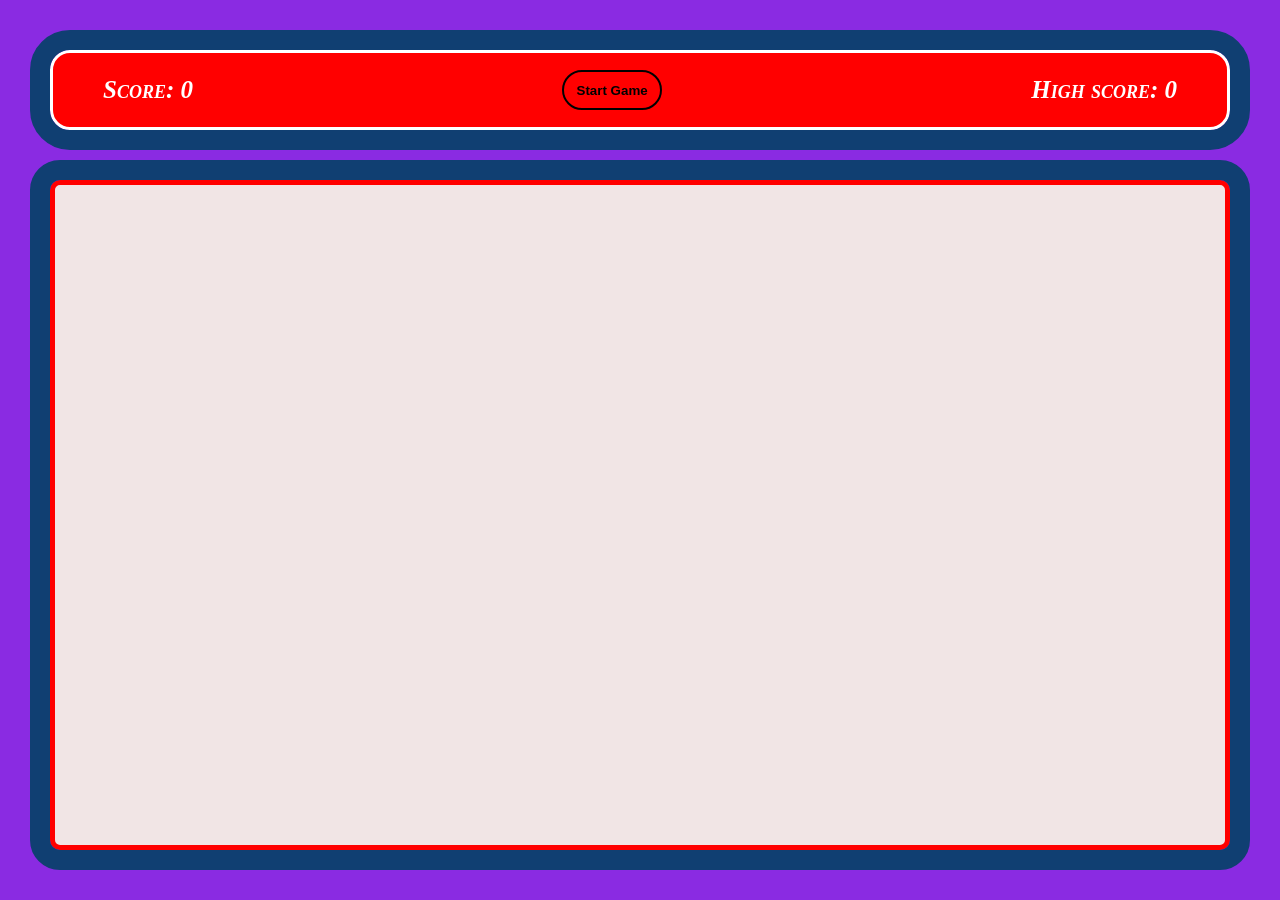
<file: index.html>
<!DOCTYPE html>
<html lang="en">
<head>
    <meta charset="UTF-8">
    <meta name="viewport" content="width=device-width, initial-scale=1.0">
    <title>Document</title>
    <link rel="stylesheet" href="Style.css">
</head>
<body>

    <div id="parent">
        <div id="scoreData">
            <div>
                Score: <span id="score"></span>
            </div>
            <button id="btn" type="button" onclick="startGame()"> Start Game </button>
            <div >
                High score: <span id="highscore">1000</span>
            </div>
        </div>
        <div id="playground">

        </div>

    </div>
    <script src="script.js"></script>

</body>
</html>
</file>
<file: Style.css>
*{
    padding: 0;
    margin: 0;
    box-sizing: border-box;
    
}
html,body{
    height: 100%;
    width: 100%;
}
#parent{
    height: 100%;
    width: 100%;
    background-color: blueviolet;
    display: flex;
    flex-direction: column;
    padding: 50px;
    gap: 50px;
}

#scoreData{
    height: 80px;
    background-color: red;
    display: flex;
    align-items: center;
    justify-content: space-between;
    padding: 10px 50px;
    font-size: 25px;
    color: white;
     outline: 20px solid rgb(16, 63, 114);
     border-radius: 20px;

     font-weight:bold;
     font-style: italic;
     font-variant: small-caps;
     border: 3px solid white;

}
#playground{
    flex-grow: 1;
    background-color: rgb(241, 229, 229);
    outline: 20px solid rgb(16, 63, 114);
     border-radius: 10px;
     display: grid;
     grid-template-rows: repeat(auto-fill,minmax(50px,1fr));
     grid-template-columns: repeat(auto-fill,minmax(50px,1fr));
     border: 5px solid red;
}
.box{
    height: 100%;
    width: 100%;
    outline: 1px solid black;
}
.snake {
    background-color: green;
    border-radius: 20px;
}
.food {
    background-image: url("../frog.PNG");
    border-radius: 50%;
    border:3px solid black;
}
#btn{
    height: 40px;
    width: 100px;
    border-radius: 20px;
    font-weight: bold;
    background-color: red;
    border: 2px solid black;


}

#btn:hover{
       background-color: green;
            color: yellow;
}
</file>
